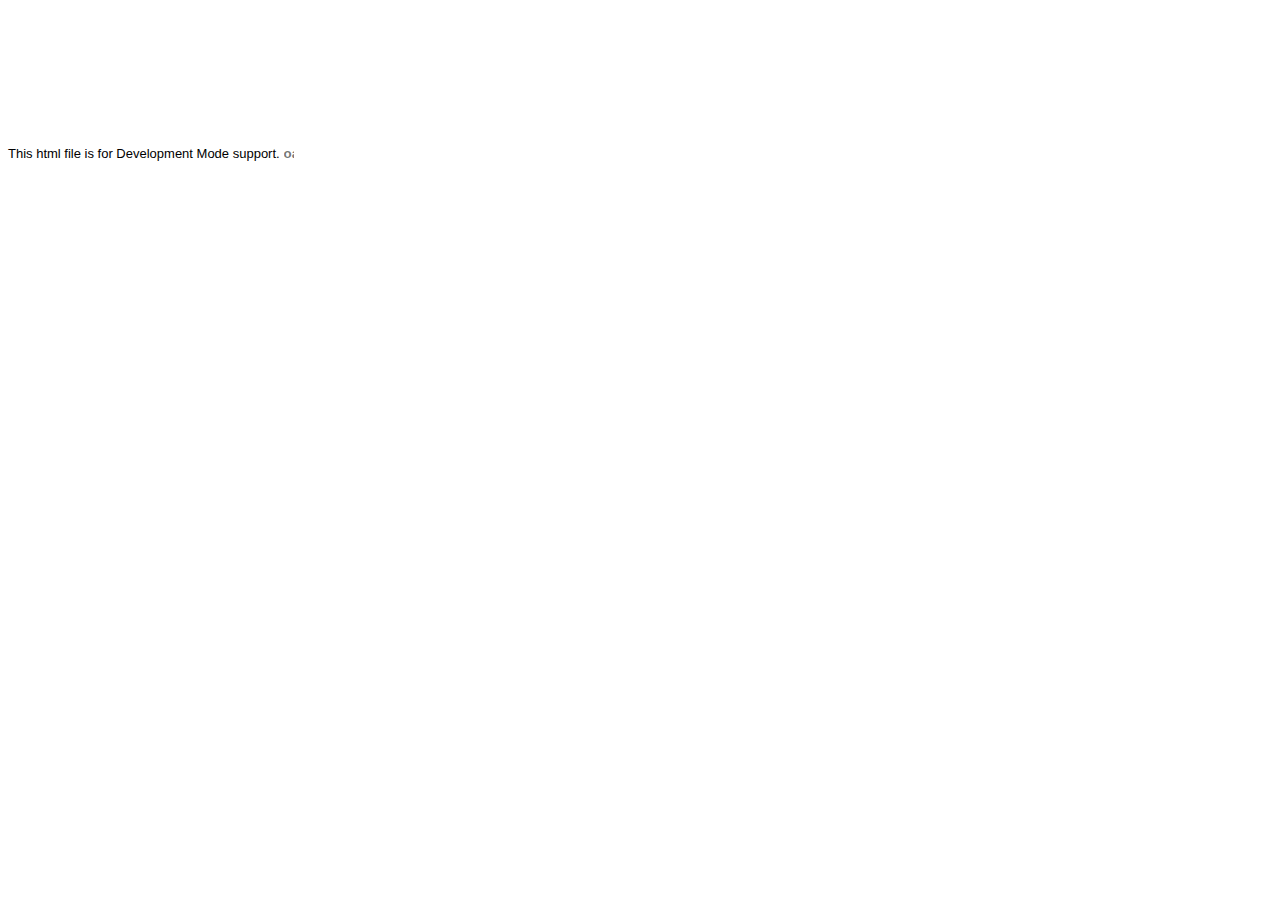
<file: beuth.se.ue4.app/war/Portfolio/hosted.html>
<html>
<head><script>
var $wnd = parent;
var $doc = $wnd.document;
var $moduleName, $moduleBase, $entry
,$stats = $wnd.__gwtStatsEvent ? function(a) {return $wnd.__gwtStatsEvent(a);} : null
,$sessionId = $wnd.__gwtStatsSessionId ? $wnd.__gwtStatsSessionId : null;
// Lightweight metrics
if ($stats) {
  var moduleFuncName = location.search.substr(1);
  var moduleFunc = $wnd[moduleFuncName];
  var moduleName = moduleFunc ? moduleFunc.moduleName : "unknown";
  $stats({moduleName:moduleName,sessionId:$sessionId,subSystem:'startup',evtGroup:'moduleStartup',millis:(new Date()).getTime(),type:'moduleEvalStart'});
}
var $hostedHtmlVersion="2.1";

var gwtOnLoad;
var $hosted = "localhost:9997";

function loadIframe(url) {
  var topDoc = window.top.document;

  // create an iframe
  var iframeDiv = topDoc.createElement("div");
  iframeDiv.innerHTML = "<iframe scrolling=no frameborder=0 src='" + url + "'>";
  var iframe = iframeDiv.firstChild;
  
  // mess with the iframe style a little
  var iframeStyle = iframe.style;
  iframeStyle.position = "absolute";
  iframeStyle.borderWidth = "0";
  iframeStyle.left = "0";
  iframeStyle.top = "0";
  iframeStyle.width = "100%";
  iframeStyle.backgroundColor = "#ffffff";
  iframeStyle.zIndex = "1";
  iframeStyle.height = "100%";

  // update the top window's document's body's style
  var hostBodyStyle = window.top.document.body.style; 
  hostBodyStyle.margin = "0";
  hostBodyStyle.height = iframeStyle.height;
  hostBodyStyle.overflow = "hidden";

  // insert the iframe
  topDoc.body.insertBefore(iframe, topDoc.body.firstChild);
}

var ua = navigator.userAgent.toLowerCase();
if (ua.indexOf("gecko") != -1) {
  // install eval wrapper on FF to avoid EvalError problem
  var __eval = window.eval;
  window.eval = function(s) {
    return __eval(s);
  }
}
if (ua.indexOf("chrome") != -1) {
  // work around __gwt_ObjectId appearing in JS objects
  var hop = Object.prototype.hasOwnProperty;
  Object.prototype.hasOwnProperty = function(prop) {
    return prop != "__gwt_ObjectId" && hop.call(this, prop);
  };
  // do the same in our parent as well -- see issue 4486
  // NOTE: this will have to be changed when we support non-iframe-based DevMode 
  var hop2 = parent.Object.prototype.hasOwnProperty;
  parent.Object.prototype.hasOwnProperty = function(prop) {
    return prop != "__gwt_ObjectId" && hop2.call(this, prop);
  };
}

// wrapper to call JS methods, which we need both to be able to supply a
// different this for method lookup and to get the exception back
function __gwt_jsInvoke(thisObj, methodName) {
  try {
    var args = Array.prototype.slice.call(arguments, 2);
    return [0, window[methodName].apply(thisObj, args)];
  } catch (e) {
    return [1, e];
  }
}

var __gwt_javaInvokes = [];
function __gwt_makeJavaInvoke(argCount) {
  return __gwt_javaInvokes[argCount] || __gwt_doMakeJavaInvoke(argCount);
}

function __gwt_doMakeJavaInvoke(argCount) {
  // IE6 won't eval() anonymous functions except as r-values
  var argList = "";
  for (var i = 0; i < argCount; i++) {
    argList += ",p" + i;
  }
  var argListNoComma = argList.substring(1);

  return eval(
    "__gwt_javaInvokes[" + argCount + "] =\n" +
    "  function(thisObj, dispId" + argList + ") {\n" +
    "    var result = __static(dispId, thisObj" + argList + ");\n" +
    "    if (result[0]) {\n" +
    "      throw result[1];\n" +
    "    } else {\n" +
    "      return result[1];\n" +
    "    }\n" +
    "  }\n"
  ); 
}

/*
 * This is used to create tear-offs of Java methods.  Each function corresponds
 * to exactly one dispId, and also embeds the argument count.  We get the "this"
 * value from the context in which the function is being executed.
 * Function-object identity is preserved by caching in a sparse array.
 */
var __gwt_tearOffs = [];
var __gwt_tearOffGenerators = [];
function __gwt_makeTearOff(proxy, dispId, argCount) {
  return __gwt_tearOffs[dispId] || __gwt_doMakeTearOff(dispId, argCount);
}

function __gwt_doMakeTearOff(dispId, argCount) {
  return __gwt_tearOffs[dispId] = 
      (__gwt_tearOffGenerators[argCount] || __gwt_doMakeTearOffGenerator(argCount))(dispId);
}

function __gwt_doMakeTearOffGenerator(argCount) {
  // IE6 won't eval() anonymous functions except as r-values
  var argList = "";
  for (var i = 0; i < argCount; i++) {
    argList += ",p" + i;
  }
  var argListNoComma = argList.substring(1);

  return eval(
    "__gwt_tearOffGenerators[" + argCount + "] =\n" +
    "  function(dispId) {\n" +
    "    return function(" + argListNoComma + ") {\n" +
    "      var result = __static(dispId, this" + argList + ");\n" +
    "      if (result[0]) {\n" +
    "        throw result[1];\n" +
    "      } else {\n" +
    "        return result[1];\n" +
    "      }\n" +
    "    }\n" +
    "  }\n"
  ); 
}

function __gwt_makeResult(isException, result) {
  return [isException, result];
}

function __gwt_disconnected() {
  // Prevent double-invocation.
  window.__gwt_disconnected = new Function();
  // Do it in a timeout so we can be sure we have a clean stack.
  window.setTimeout(__gwt_disconnected_impl, 1);
}

function __gwt_disconnected_impl() {
  __gwt_displayGlassMessage('GWT Code Server Disconnected',
      'Most likely, you closed GWT Development Mode. Or, you might have lost '
      + 'network connectivity. To fix this, try restarting GWT Development Mode and '
      + '<a style="color: #FFFFFF; font-weight: bold;" href="javascript:location.reload()">'
      + 'REFRESH</a> this page.');
}

// Keep track of z-index to allow layering of multiple glass messages
var __gwt_glassMessageZIndex = 2147483647;

// Note this method is also used by ModuleSpace.java
function __gwt_displayGlassMessage(summary, details) {
  var topWin = window.top;
  var topDoc = topWin.document;
  var outer = topDoc.createElement("div");
  // Do not insert whitespace or outer.firstChild will get a text node.
  outer.innerHTML = 
    '<div style="position:absolute;z-index:' + __gwt_glassMessageZIndex-- +
    ';left:50px;top:50px;width:600px;color:#FFF;font-family:verdana;text-align:left;">' +
    '<div style="font-size:30px;font-weight:bold;">' + summary + '</div>' +
    '<div style="font-size:15px;">' + details + '</div>' +
    '</div>' +
    '<div style="position:absolute;z-index:' + __gwt_glassMessageZIndex-- +
    ';left:0px;top:0px;right:0px;bottom:0px;filter:alpha(opacity=60);opacity:0.6;background-color:#000;"></div>'
  ;
  topDoc.body.appendChild(outer);
  var glass = outer.firstChild;
  var glassStyle = glass.style;

  // Scroll to the top and remove scrollbars.
  topWin.scrollTo(0, 0);
  if (topDoc.compatMode == "BackCompat") {
    topDoc.body.style["overflow"] = "hidden";
  } else {
    topDoc.documentElement.style["overflow"] = "hidden";
  }

  // Steal focus.
  glass.focus();

  if ((navigator.userAgent.indexOf("MSIE") >= 0) && (topDoc.compatMode == "BackCompat")) {
    // IE quirks mode doesn't support right/bottom, but does support this.
    glassStyle.width = "125%";
    glassStyle.height = "100%";
  } else if (navigator.userAgent.indexOf("MSIE 6") >= 0) {
    // IE6 doesn't have a real standards mode, so we have to use hacks.
    glassStyle.width = "125%"; // Get past scroll bar area.
    // Nasty CSS; onresize would be better but the outer window won't let us add a listener IE.
    glassStyle.setExpression("height", "document.documentElement.clientHeight");
  }

  $doc.title = summary + " [" + $doc.title + "]";
}

function findPluginObject() {
  try {
    return document.getElementById('pluginObject');
  } catch (e) {
    return null;
  }
}

function findPluginEmbed() {
  try {
    return document.getElementById('pluginEmbed')
  } catch (e) {
    return null;
  }
}

function findPluginXPCOM() {
  try {
    return __gwt_HostedModePlugin;
  } catch (e) {
    return null;
  }
}

gwtOnLoad = function(errFn, modName, modBase){
  $moduleName = modName;
  $moduleBase = modBase;

  // Note that the order is important
  var pluginFinders = [
    findPluginXPCOM,
    findPluginObject,
    findPluginEmbed,
  ];
  var topWin = window.top;
  var url = topWin.location.href;
  if (!topWin.__gwt_SessionID) {
    var ASCII_EXCLAMATION = 33;
    var ASCII_TILDE = 126;
    var chars = [];
    for (var i = 0; i < 16; ++i) {
      chars.push(Math.floor(ASCII_EXCLAMATION
          + Math.random() * (ASCII_TILDE - ASCII_EXCLAMATION + 1)));
    }
    topWin.__gwt_SessionID = String.fromCharCode.apply(null, chars);
  }
  var plugin = null;
  for (var i = 0; i < pluginFinders.length; ++i) {
    try {
      var maybePlugin = pluginFinders[i]();
      if (maybePlugin != null && maybePlugin.init(window)) {
        plugin = maybePlugin;
        break;
      }
    } catch (e) {
    }
  }
  if (!plugin) {
    // try searching for a v1 plugin for backwards compatibility
    var found = false;
    for (var i = 0; i < pluginFinders.length; ++i) {
      try {
        plugin = pluginFinders[i]();
        if (plugin != null && plugin.connect($hosted, $moduleName, window)) {
          return;
        }
      } catch (e) {
      }
    }
    loadIframe("http://gwt.google.com/missing-plugin");
  } else {
    if (plugin.connect(url, topWin.__gwt_SessionID, $hosted, $moduleName,
        $hostedHtmlVersion)) {
      window.onUnload = function() {
        try {
          // wrap in try/catch since plugins are not required to supply this
          plugin.disconnect();
        } catch (e) {
        }
      };
    } else {
      if (errFn) {
        errFn(modName);
      } else {
        __gwt_displayGlassMessage("Plugin failed to connect to Development Mode server at " +
            simpleEscape($hosted),
            "Follow the underlying troubleshooting instructions");
        loadIframe("http://code.google.com/p/google-web-toolkit/wiki/TroubleshootingOOPHM");
      }
    }
  }
}

function simpleEscape(originalString) {
  return originalString.replace("&","&amp;")
    .replace("<","&lt;")
    .replace(">","&gt;")
    .replace("\"","&quot;");
}

window.onunload = function() {
};

// Lightweight metrics
window.fireOnModuleLoadStart = function(className) {
  $stats && $stats({moduleName:$moduleName, sessionId:$sessionId, subSystem:'startup', evtGroup:'moduleStartup', millis:(new Date()).getTime(), type:'onModuleLoadStart', className:className});
};

window.__gwt_module_id = 0;
</script></head>
<body>
<font face='arial' size='-1'>This html file is for Development Mode support.</font>
<script><!--
// Lightweight metrics
$stats && $stats({moduleName:$moduleName, sessionId:$sessionId, subSystem:'startup', evtGroup:'moduleStartup', millis:(new Date()).getTime(), type:'moduleEvalEnd'});

// OOPHM currently only supports IFrameLinker
var query = parent.location.search;
if (!findPluginXPCOM()) {
  document.write('<embed id="pluginEmbed" type="application/x-gwt-hosted-mode" width="10" height="10">');
  document.write('</embed>');
  document.write('<object id="pluginObject" CLASSID="CLSID:1D6156B6-002B-49E7-B5CA-C138FB843B4E">');
  document.write('</object>');
}

// look for the old query parameter if we don't find the new one
var idx = query.indexOf("gwt.codesvr=");
if (idx >= 0) {
  idx += 12;  // "gwt.codesvr=".length() == 12
} else {
  idx = query.indexOf("gwt.hosted=");
  if (idx >= 0) {
    idx += 11;  // "gwt.hosted=".length() == 11
  }
}
if (idx >= 0) {
  var amp = query.indexOf("&", idx);
  if (amp >= 0) {
    $hosted = query.substring(idx, amp);
  } else {
    $hosted = query.substring(idx);
  }

  // According to RFC 3986, some of this component's characters (e.g., ':')
  // are reserved and *may* be escaped.
  $hosted = decodeURIComponent($hosted);
}

query = window.location.search.substring(1);
if (query && $wnd[query]) setTimeout($wnd[query].onScriptLoad, 1);
--></script></body></html>
</file>
